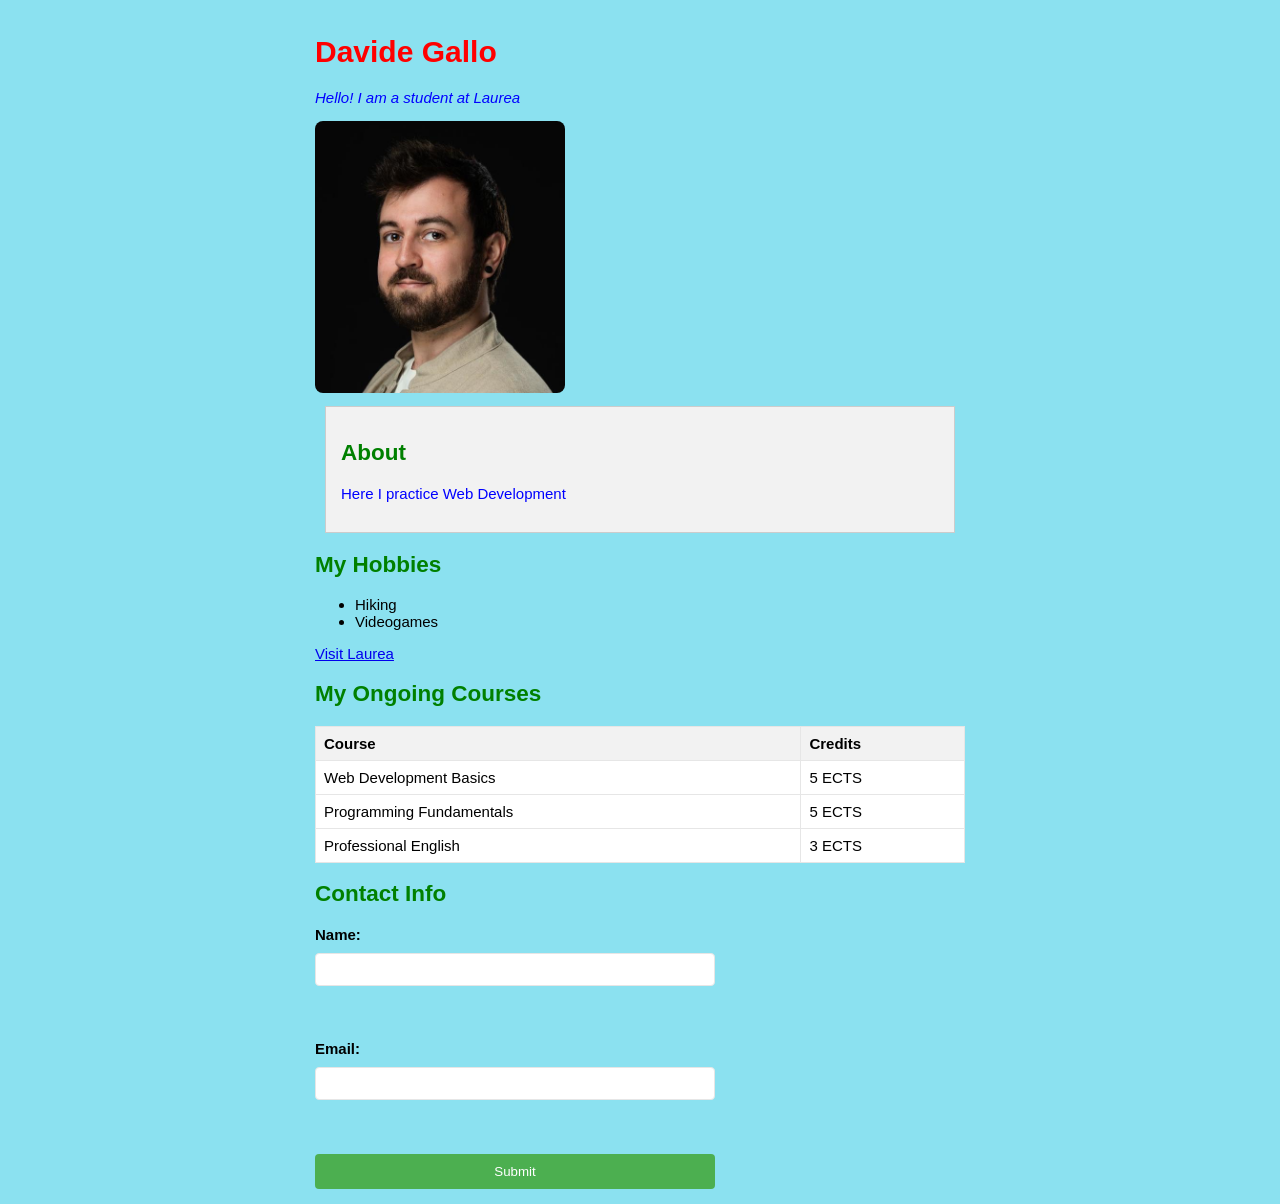
<file: WS-02/index.html>
<!DOCTYPE html>
<html>
    <head>
        <title>My First HTML Page</title>
        <link rel="stylesheet" href="styles.css">
        <style>
            h2 {
                color: green;
            }
        </style>
    </head>
    <body>
        <h1 style="color: red;">Davide Gallo</h1>
        <p style="font-style: italic;">
            Hello! I am a student at Laurea
        </p>
        <img src="images/me.jpg" alt="Photo of Davide Gallo smiling">

        <div class="content-box">
            <h2>About</h2>
            <p>Here I practice Web Development</p>
        </div>
        <h2>My Hobbies</h2>
        <ul>
            <li>Hiking</li>
            <li>Videogames</li>
        </ul>

        <a href="https://www.laurea.fi">Visit Laurea</a>

        <h2>My Ongoing Courses</h2>
            <table>
                <tr>
                    <th>Course</th>
                    <th>Credits</th>
                </tr>
                <tr>
                    <td>Web Development Basics</td>
                    <td>5 ECTS</td>
                </tr>
                <tr>
                    <td>Programming Fundamentals</td>
                    <td>5 ECTS</td>
                </tr>
                <tr>
                    <td>Professional English</td>
                    <td>3 ECTS</td>
                </tr>
            </table>

        <h2>Contact Info</h2>
        <form>
            <label for="name">Name:</label>
            <input type="text" id="name" name="name"><br><br>
            <label for="email">Email:</label>
            <input type="email" id="email" name="email"><br><br>
            <input type="submit" value="Submit">
        </form>


    </body>
</html>
</file>
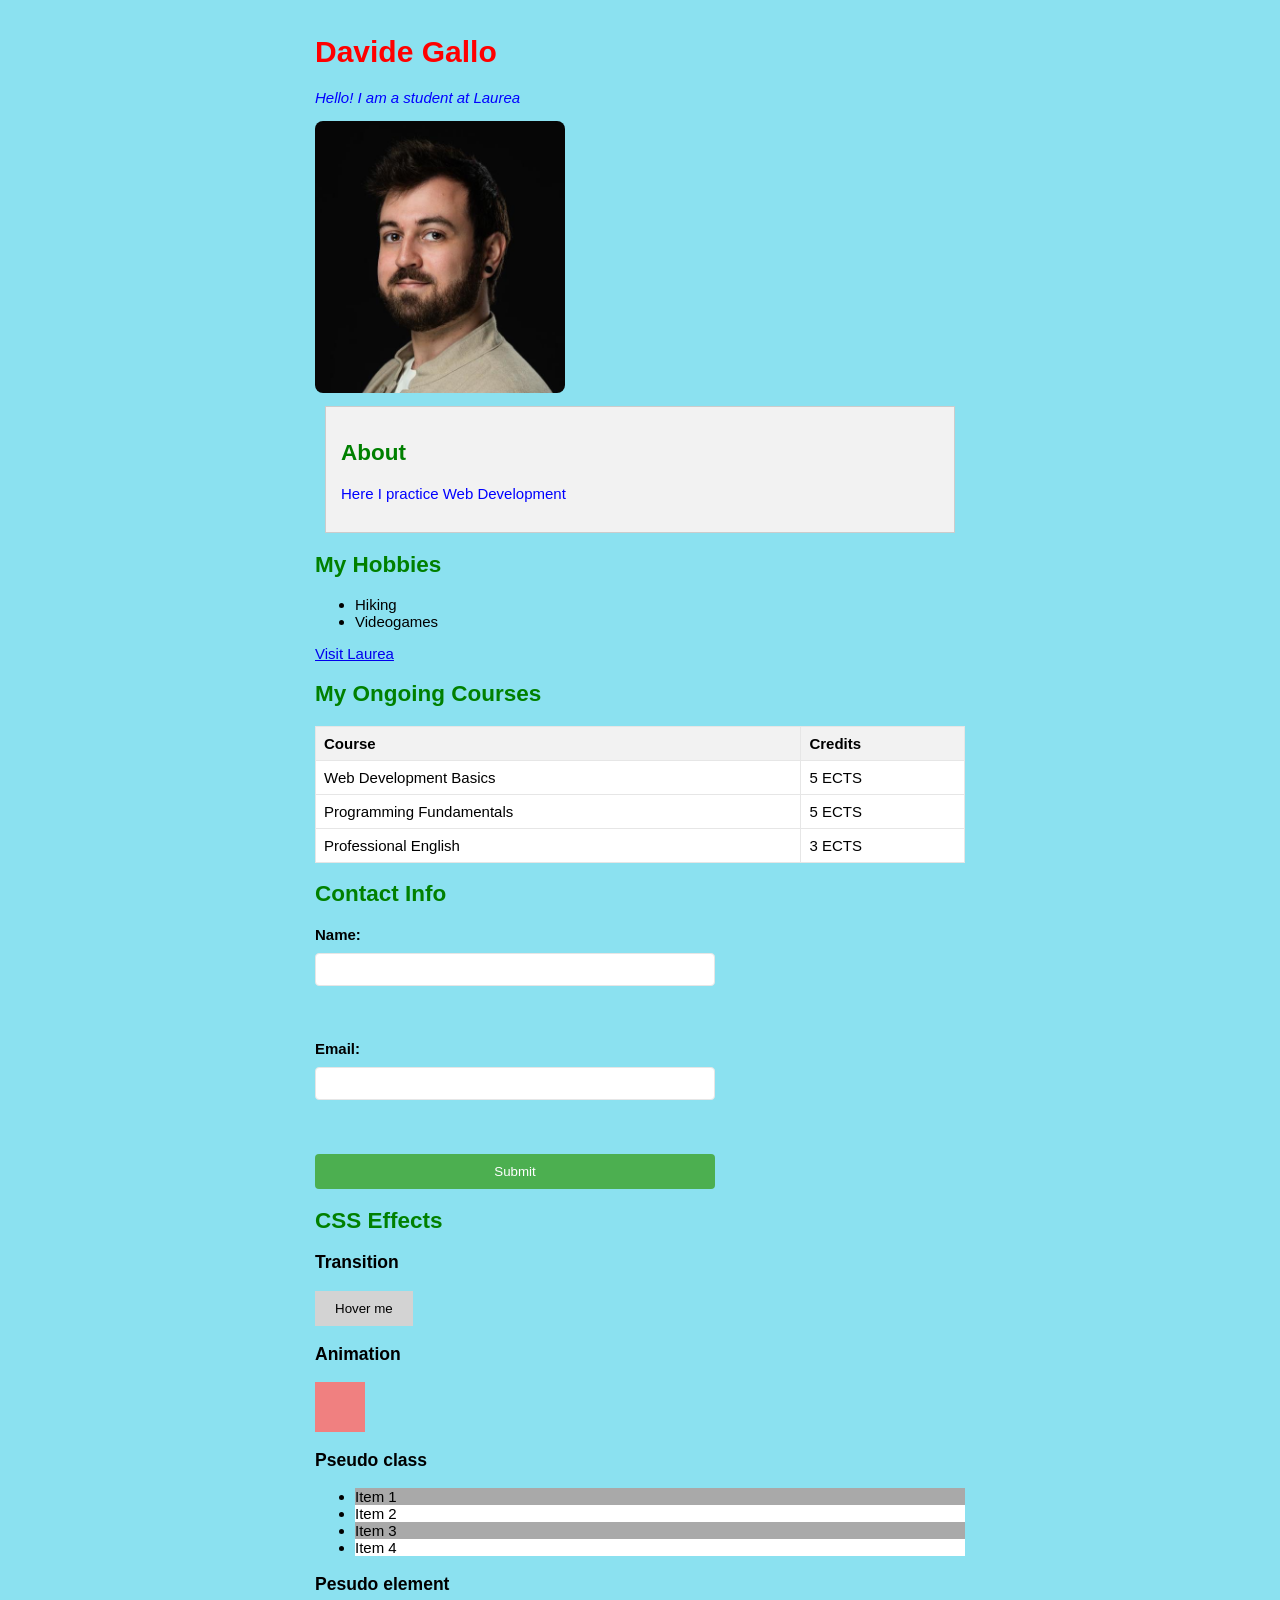
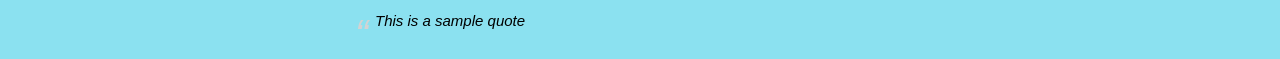
<file: WS-03/index.html>
<!DOCTYPE html>
<html>
    <head>
        <title>My First HTML Page</title>
        <link rel="stylesheet" href="styles.css">
        <style>
            h2 {
                color: green;
            }
        </style>
    </head>
    <body>
        <h1 style="color: red;">Davide Gallo</h1>
        <p style="font-style: italic;">
            Hello! I am a student at Laurea
        </p>
        <img src="images/me.jpg" alt="Photo of Davide Gallo smiling">

        <div class="content-box">
            <h2>About</h2>
            <p>Here I practice Web Development</p>
        </div>
        <h2>My Hobbies</h2>
        <ul>
            <li>Hiking</li>
            <li>Videogames</li>
        </ul>

        <a href="https://www.laurea.fi">Visit Laurea</a>

        <h2>My Ongoing Courses</h2>
            <table>
                <tr>
                    <th>Course</th>
                    <th>Credits</th>
                </tr>
                <tr>
                    <td>Web Development Basics</td>
                    <td>5 ECTS</td>
                </tr>
                <tr>
                    <td>Programming Fundamentals</td>
                    <td>5 ECTS</td>
                </tr>
                <tr>
                    <td>Professional English</td>
                    <td>3 ECTS</td>
                </tr>
            </table>

        <h2>Contact Info</h2>
        <form>
            <label for="name">Name:</label>
            <input type="text" id="name" name="name"><br><br>
            <label for="email">Email:</label>
            <input type="email" id="email" name="email"><br><br>
            <input type="submit" value="Submit">
        </form>

        <h2>CSS Effects</h2>
        
        <h3>Transition</h3>
        <button class="transition-button">Hover me</button>

        <h3>Animation</h3>
        <div class="animation-box"></div>

        <h3>Pseudo class</h3>
        <ul class="pseudo-list">
            <li>Item 1</li>
            <li>Item 2</li>
            <li>Item 3</li>
            <li>Item 4</li>
        </ul>

        <h3>Pesudo element</h3>
        <blockquote class="quote">
            This is a sample quote
        </blockquote>

    </body>
</html>
</file>
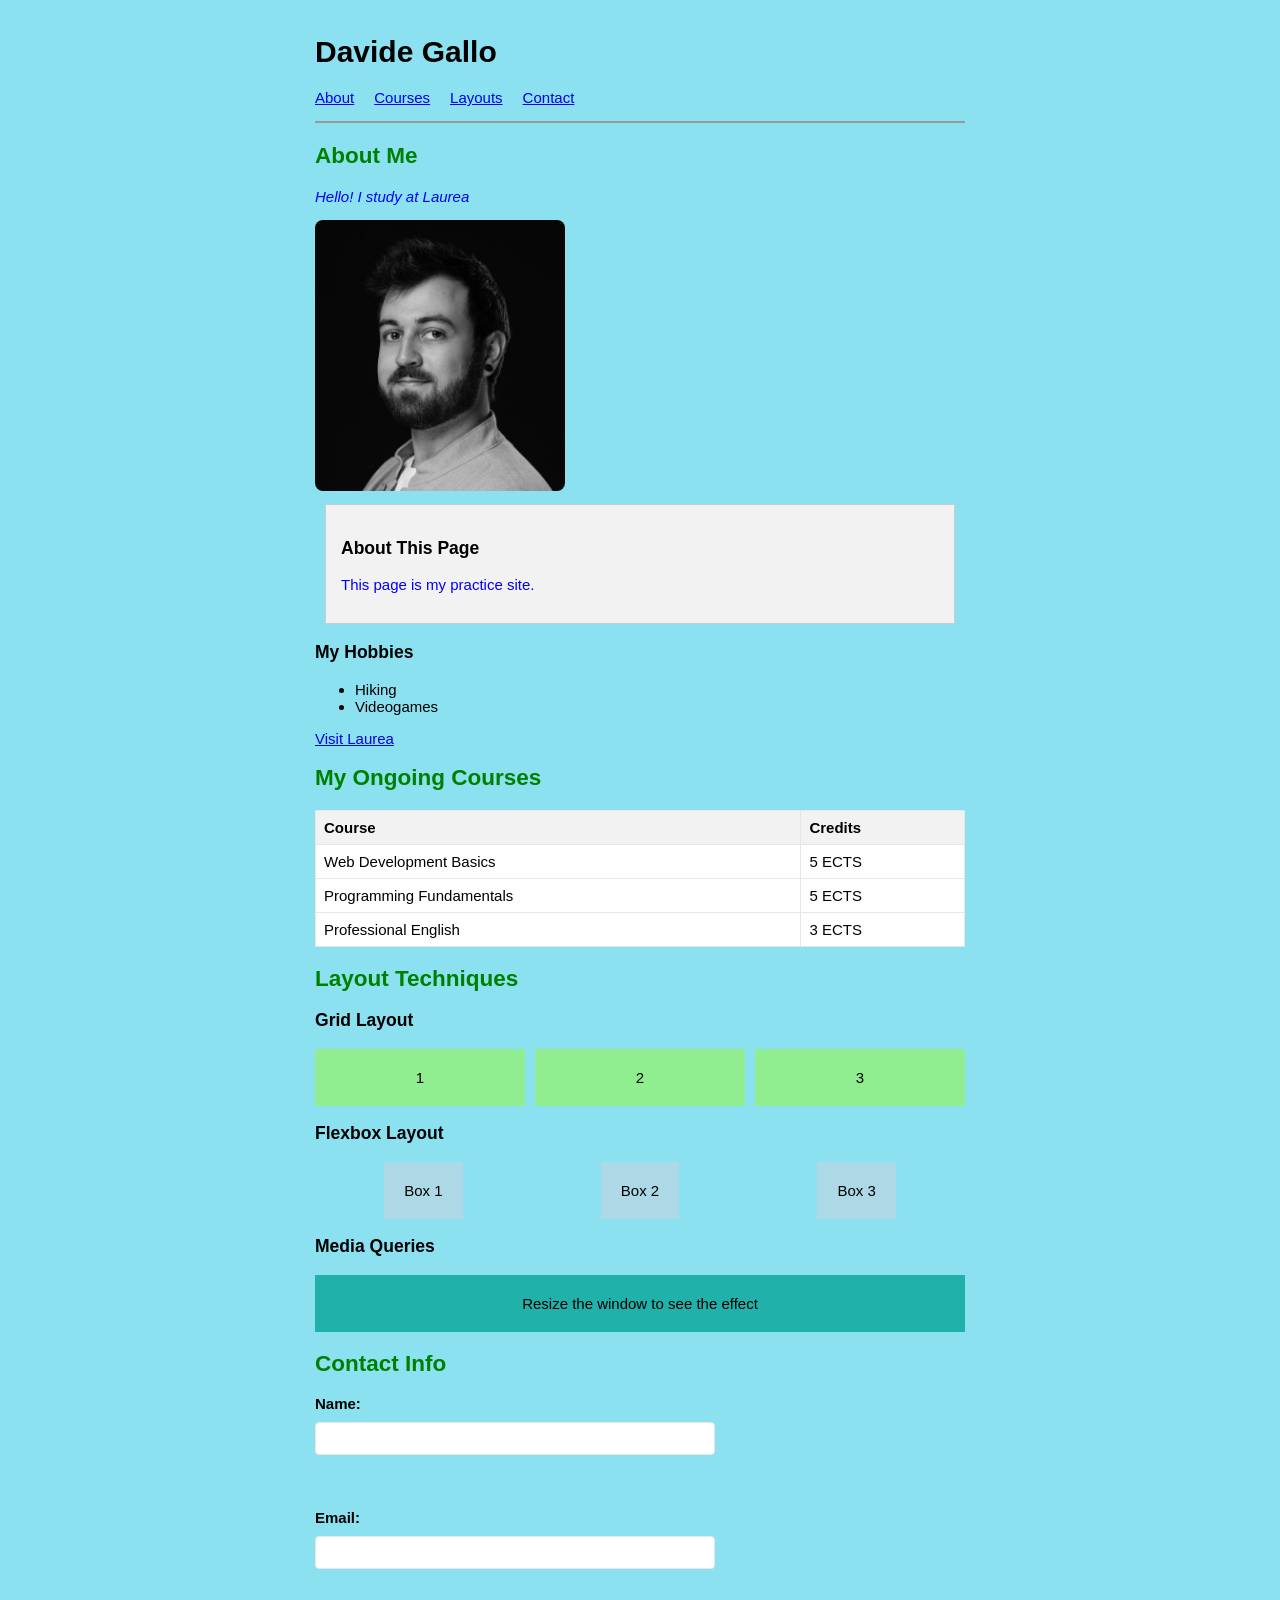
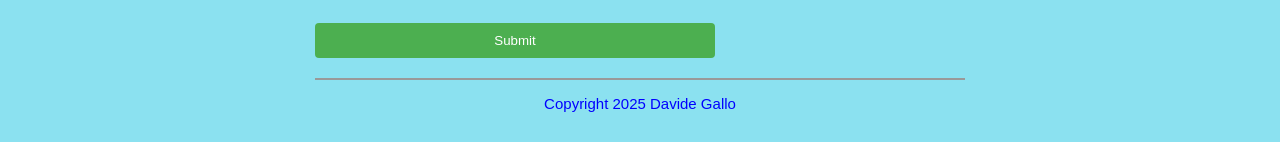
<file: WS-04/index.html>
<!DOCTYPE html>
<html>
    <head>
        <title>My First HTML Page</title>
        <link rel="stylesheet" href="styles.css">
        <style>
            h2 {
                color: green;
            }
        </style>
    </head>
    <body>
        <header>
            <h1>Davide Gallo</h1>
            <nav>
                <ul>
                    <li><a href="#about">About</a></li>
                    <li><a href="#courses">Courses</a></li>
                    <li><a href="#layouts">Layouts</a></li>
                    <li><a href="#contact">Contact</a></li>
                </ul>
            </nav>
        </header>

        <main>
            <section id="about">
                <h2>About Me</h2>
                <p style="font-style: italic;">
                    Hello! I study at Laurea
                </p>
                <img src="images/me.jpg" alt="Photo of Davide Gallo smiling" class="filter-image">

                <div class="content-box">
                    <h3>About This Page</h3>
                    <p>This page is my practice site.</p>
                </div>

                <h3>My Hobbies</h3>
                <ul>
                    <li>Hiking</li>
                    <li>Videogames</li>
                </ul>

                <a href="https://www.laurea.fi">Visit Laurea</a>
            </section>

            <section id="courses">
                <h2>My Ongoing Courses</h2>
                <table>
                    <tr>
                        <th>Course</th>
                        <th>Credits</th>
                    </tr>
                    <tr>
                        <td>Web Development Basics</td>
                        <td>5 ECTS</td>
                    </tr>
                    <tr>
                        <td>Programming Fundamentals</td>
                        <td>5 ECTS</td>
                    </tr>
                    <tr>
                        <td>Professional English</td>
                        <td>3 ECTS</td>
                    </tr>
                </table>
            </section>

            <section id="layouts">
                <h2>Layout Techniques</h2>

                <h3>Grid Layout</h3>
                <div class="grid-container">
                    <div class="grid-item">1</div>
                    <div class="grid-item">2</div>
                    <div class="grid-item">3</div>
                </div>

                <h3>Flexbox Layout</h3>
                <div class="flex-container">
                    <div class="box">Box 1</div>
                    <div class="box">Box 2</div>
                    <div class="box">Box 3</div>
                </div>

                <h3>Media Queries</h3>
                <div class="responsive-box">Resize the window to see the effect</div>
            </section>

            <section id="contact">
                <h2>Contact Info</h2>
                <form>
                    <label for="name">Name:</label>
                    <input type="text" id="name" name="name"><br><br>
                    <label for="email">Email:</label>
                    <input type="email" id="email" name="email"><br><br>
                    <input type="submit" value="Submit">
                </form>
            </section>
        </main>

        <footer>
            <p>Copyright 2025 Davide Gallo</p>
        </footer>
    </body>
</html>
</file>
<file: WS-02/styles.css>
body {
    background-color: rgb(139, 225, 240);
    font-family: Arial, Helvetica, sans-serif;
    font-size: 15px;
    max-width: 650px;
    margin: 0 auto;
    padding: 15px;
}

h1 {
    font-size: 2em;
}

h2 {
    font-size: 1.5em;
    color: #333333;
}

p {
    color: rgb(0, 0, 255);
}

img {
    max-width: 250px;
    border-radius: 8px;
}

.content-box {
    padding: 15px;
    margin: 10px;
    background-color: hsl(0, 0%, 95%);
    border: 1px solid hsl(0, 0%, 80%);
}

table {
    width: 100%;
    border-collapse: collapse;
    background-color: white;
}

th, td {
    border: 1px solid hsl(0, 0%, 90%);
    padding: 8px;
    text-align: left;
}

th {
    background-color: hsl(0, 0%, 95%);
}

form {
    display: flex;
    flex-direction: column;
    gap: 10px;
    max-width: 400px;
}

label {
    font-weight: bold;
}

input[type="text"], input[type="email"] {
    padding: 8px;
    border: 1px solid hsl(0, 0%, 90%);
    border-radius: 4px;
}

input[type="submit"] {
    background-color: rgb(76, 175, 80);
    color: white;
    padding: 10px;
    border: none;
    border-radius: 4px;
    cursor: pointer;
}

input[type="submit"]:hover {
    background-color: #45a049;
}
</file>
<file: WS-03/styles.css>
body {
    background-color: rgb(139, 225, 240);
    font-family: Arial, Helvetica, sans-serif;
    font-size: 15px;
    max-width: 650px;
    margin: 0 auto;
    padding: 15px;
}

h1 {
    font-size: 2em;
}

h2 {
    font-size: 1.5em;
    color: #333333;
}

p {
    color: rgb(0, 0, 255);
}

img {
    max-width: 250px;
    border-radius: 8px;
}

.content-box {
    padding: 15px;
    margin: 10px;
    background-color: hsl(0, 0%, 95%);
    border: 1px solid hsl(0, 0%, 80%);
}

table {
    width: 100%;
    border-collapse: collapse;
    background-color: white;
}

th, td {
    border: 1px solid hsl(0, 0%, 90%);
    padding: 8px;
    text-align: left;
}

th {
    background-color: hsl(0, 0%, 95%);
}

form {
    display: flex;
    flex-direction: column;
    gap: 10px;
    max-width: 400px;
}

label {
    font-weight: bold;
}

input[type="text"], input[type="email"] {
    padding: 8px;
    border: 1px solid hsl(0, 0%, 90%);
    border-radius: 4px;
}

input[type="submit"] {
    background-color: rgb(76, 175, 80);
    color: white;
    padding: 10px;
    border: none;
    border-radius: 4px;
    cursor: pointer;
}

input[type="submit"]:hover {
    background-color: #45a049;
}

.transition-button {
    background-color: lightgray;
    padding: 10px 20px;
    border: none;
    cursor: pointer;
    transition: background-color 0.3s ease;
}

.transition-button:hover {
    background-color: lightcyan;
}

.animation-box {
    width: 50px;
    height: 50px;
    background-color: lightcoral;
    position: relative;
    animation: move 2s infinite alternate;
}


@keyframes move {
    from {
        left: 0;
    }
    to {
        left: 150px;
    }
}

.pseudo-list li:nth-child(odd) {
    background-color: darkgray;
}

.pseudo-list li:nth-child(even) {
    background-color: white;
}

.filter-image {
    filter: grayscale(100%);
    transition: filter 0.3s ease;
}

.filter-image:hover {
    filter: grayscale(0%);
}

.quote {
    position: relative;
    padding-left: 20px;
    font-style: italic;
}

.quote::before {
    content: '“';
    font-size: 40px;
    position: absolute;
    left: 0;
    top: 0;
    color: lightgray;
}
</file>
<file: WS-04/styles.css>
body {
    background-color: rgb(139, 225, 240);
    font-family: Arial, Helvetica, sans-serif;
    font-size: 15px;
    max-width: 650px;
    margin: 0 auto;
    padding: 15px;
}

h1 {
    font-size: 2em;
}

h2 {
    font-size: 1.5em;
    color: #333333;
}

p {
    color: rgb(0, 0, 255);
}

img {
    max-width: 250px;
    border-radius: 8px;
}

.content-box {
    padding: 15px;
    margin: 10px;
    background-color: hsl(0, 0%, 95%);
    border: 1px solid hsl(0, 0%, 80%);
}

table {
    width: 100%;
    border-collapse: collapse;
    background-color: white;
}

th, td {
    border: 1px solid hsl(0, 0%, 90%);
    padding: 8px;
    text-align: left;
}

th {
    background-color: hsl(0, 0%, 95%);
}

form {
    display: flex;
    flex-direction: column;
    gap: 10px;
    max-width: 400px;
}

label {
    font-weight: bold;
}

input[type="text"], input[type="email"] {
    padding: 8px;
    border: 1px solid hsl(0, 0%, 90%);
    border-radius: 4px;
}

input[type="submit"] {
    background-color: rgb(76, 175, 80);
    color: white;
    padding: 10px;
    border: none;
    border-radius: 4px;
    cursor: pointer;
}

input[type="submit"]:hover {
    background-color: #45a049;
}

.transition-button {
    background-color: lightgray;
    padding: 10px 20px;
    border: none;
    cursor: pointer;
    transition: background-color 0.3s ease;
}

.transition-button:hover {
    background-color: lightcyan;
}

.animation-box {
    width: 50px;
    height: 50px;
    background-color: lightcoral;
    position: relative;
    animation: move 2s infinite alternate;
}


@keyframes move {
    from {
        left: 0;
    }
    to {
        left: 150px;
    }
}

.pseudo-list li:nth-child(odd) {
    background-color: darkgray;
}

.pseudo-list li:nth-child(even) {
    background-color: white;
}

.filter-image {
    filter: grayscale(100%);
    transition: filter 0.3s ease;
}

.filter-image:hover {
    filter: grayscale(0%);
}

.quote {
    position: relative;
    padding-left: 20px;
    font-style: italic;
}

.quote::before {
    content: '“';
    font-size: 40px;
    position: absolute;
    left: 0;
    top: 0;
    color: lightgray;
}
/* ===== WS04: Header, nav and footer ===== */
header {
    border-bottom: 2px solid #999999;
    margin-bottom: 20px;
}

nav ul {
    display: flex;
    gap: 20px;
    list-style: none;
    padding: 0;
}

footer {
    border-top: 2px solid #999999;
    margin-top: 20px;
    text-align: center;
}

.grid-container {
    display: grid;
    grid-template-columns: repeat(3, 1fr);
    grid-gap: 10px;
}

.grid-item {
    background-color: lightgreen;
    padding: 20px;
    text-align: center;
}

.flex-container {
    display: flex;
    justify-content: space-around;
    align-items: center;
}

.box {
    background-color: lightblue;
    padding: 20px;
    text-align: center;
}

.responsive-box {
    padding: 20px;
    text-align: center;
}

@media (max-width: 600px) {
    .responsive-box {
        background-color: lightcoral;
    }
}

@media (min-width: 601px) {
    .responsive-box {
        background-color: lightseagreen;
    }
}
</file>
